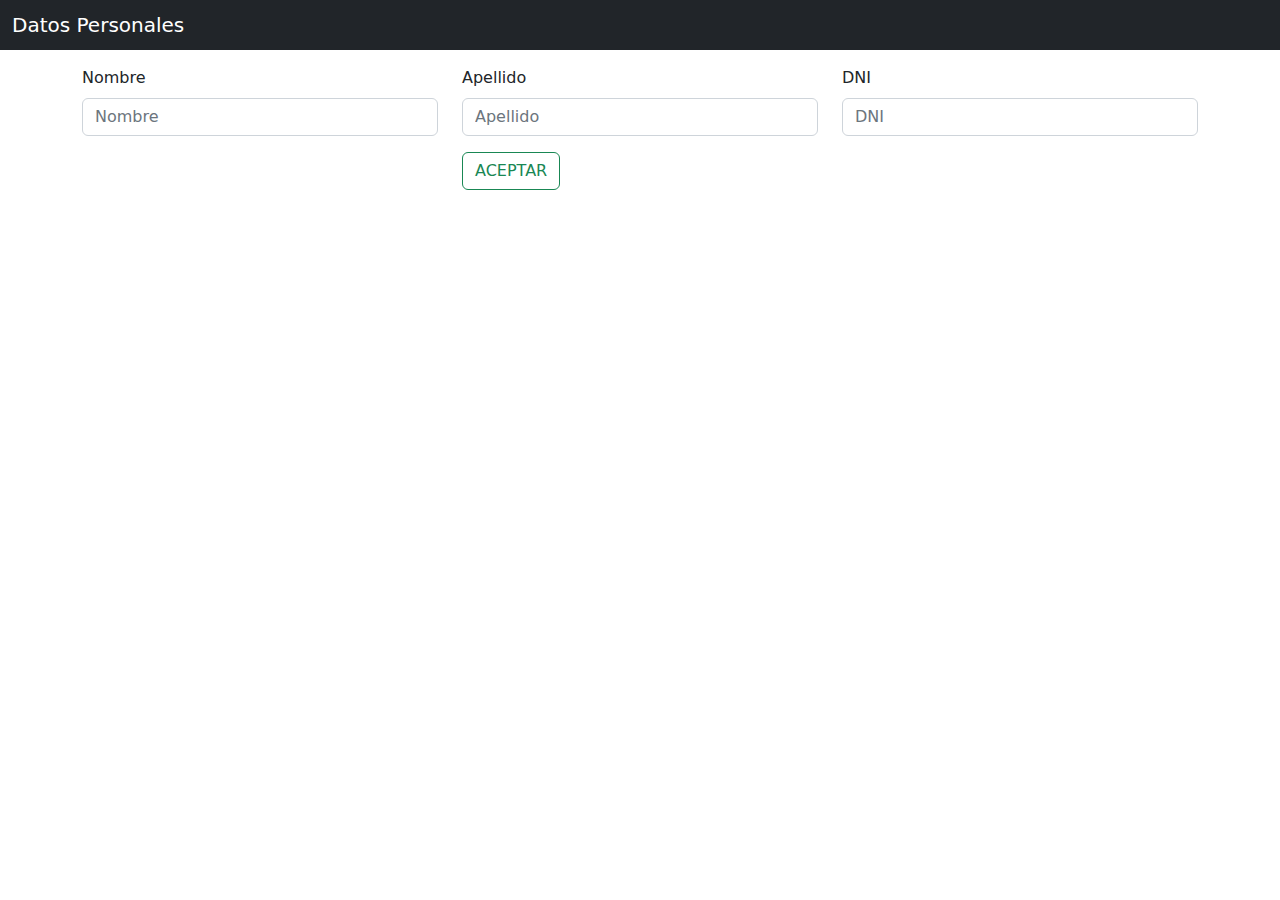
<file: actividad-1/index.html>
<!DOCTYPE html>
<html lang="en">
  <head>
    <meta charset="UTF-8" />
    <meta http-equiv="X-UA-Compatible" content="IE=edge" />
    <meta name="viewport" content="width=device-width, initial-scale=1.0" />
    <title>Datos Personales</title>
    <link rel="stylesheet" href="bootstrap/css/bootstrap.min.css" />
  </head>
  <body>
    <nav class="navbar navbar-dark bg-dark">
      <div class="container-fluid">
        <a class="navbar-brand mb-0 h1" href="#">Datos Personales</a>
      </div>
    </nav>
    <div class="container mt-3">
      <div class="row">
        <div class="col-lg-4">
          <div class="mb-3">
            <label class="form-label">Nombre</label>
            <input
              class="form-control"
              type="text"
              placeholder="Nombre"
              id="inp_nombre"
            />
          </div>
        </div>
        <div class="col-lg-4">
          <div class="mb-3">
            <label class="form-label">Apellido</label>
            <input
              class="form-control"
              type="text"
              placeholder="Apellido"
              id="inp_apellido"
            />
          </div>
          <button class="btn btn-outline-success" id="btn_aceptar">
            ACEPTAR
          </button>
        </div>
        <div class="col-lg-4">
          <div class="mb-3">
            <label class="form-label">DNI</label>
            <input
              class="form-control"
              type="text"
              placeholder="DNI"
              id="inp_dni"
            />
          </div>
        </div>
      </div>
    </div>
    <script src="bootstrap/js/bootstrap.bundle.min.js"></script>
    <script src="main.js" type="module"></script>
  </body>
</html>
</file>
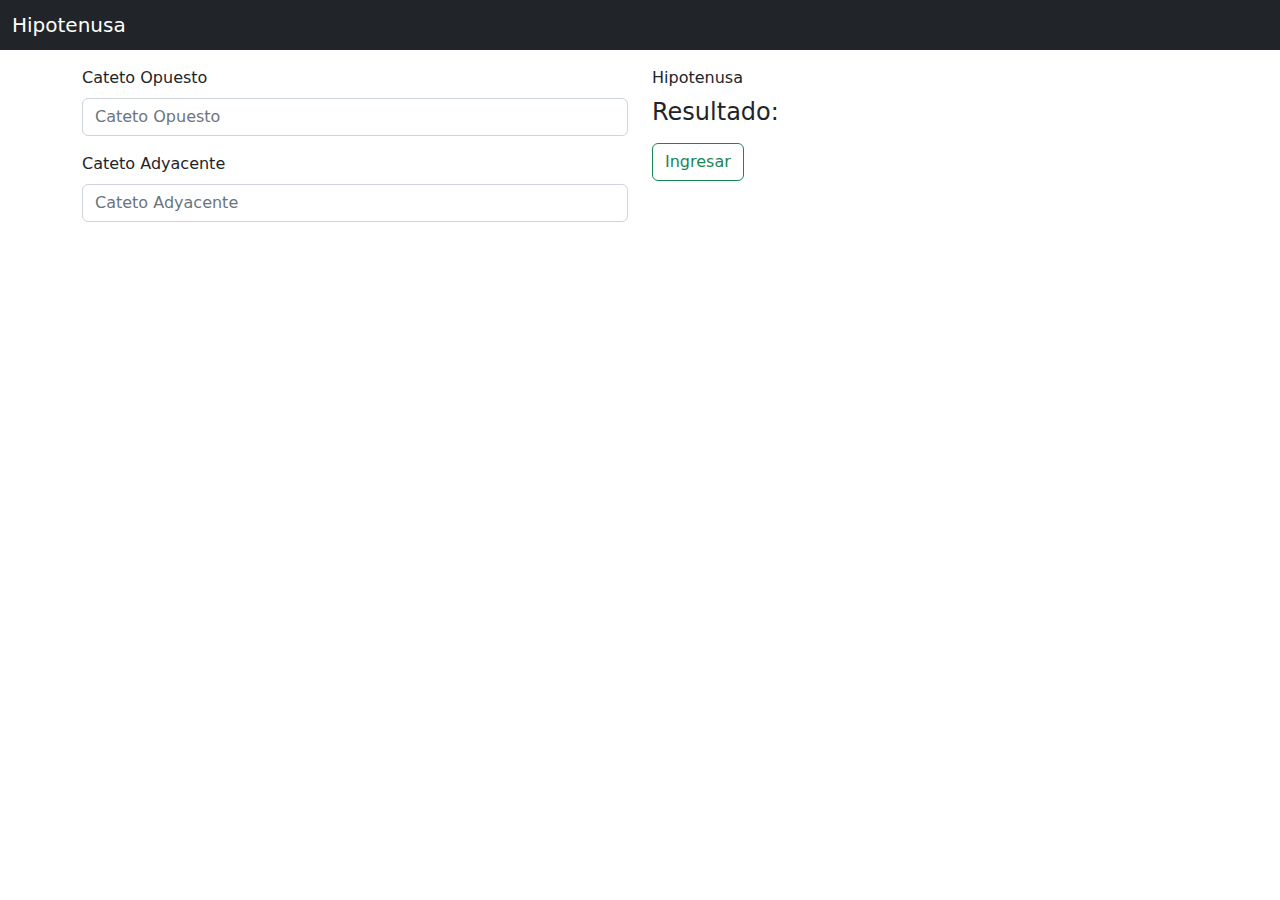
<file: actividad-2/index.html>
<!DOCTYPE html>
<html lang="en">
  <head>
    <meta charset="UTF-8" />
    <meta http-equiv="X-UA-Compatible" content="IE=edge" />
    <meta name="viewport" content="width=device-width, initial-scale=1.0" />
    <title>Actividad 2</title>
    <link rel="stylesheet" href="bootstrap/css/bootstrap.min.css" />
  </head>
  <body>
    <nav class="navbar navbar-dark bg-dark">
      <div class="container-fluid">
        <a class="navbar-brand mb-0 h1" href="#">Hipotenusa</a>
      </div>
    </nav>
    <div class="container mt-3">
      <div class="row">
        <div class="col-lg-6">
          <div class="mb-3">
            <label class="form-label">Cateto Opuesto</label>
            <input
              class="form-control"
              type="number"
              placeholder="Cateto Opuesto"
              id="inp_opuesto"
            />
          </div>
          <div class="mb-3">
            <label class="form-label">Cateto Adyacente</label>
            <input
              class="form-control"
              type="number"
              placeholder="Cateto Adyacente"
              id="inp_adyacente"
            />
          </div>
        </div>
        <div class="col-lg-6">
          <div class="mb-3">
            <label class="form-label">Hipotenusa</label>
            <h4 id="h4_hipotenusa">Resultado:</h4>
          </div>
          <div class="mb-3">
            <button class="btn btn-outline-success" id="btn_ingresar">
              Ingresar
            </button>
          </div>
        </div>
      </div>
    </div>
    <script src="bootstrap/js/bootstrap.bundle.min.js"></script>
    <script src="main.js" type="module"></script>
  </body>
</html>
</file>
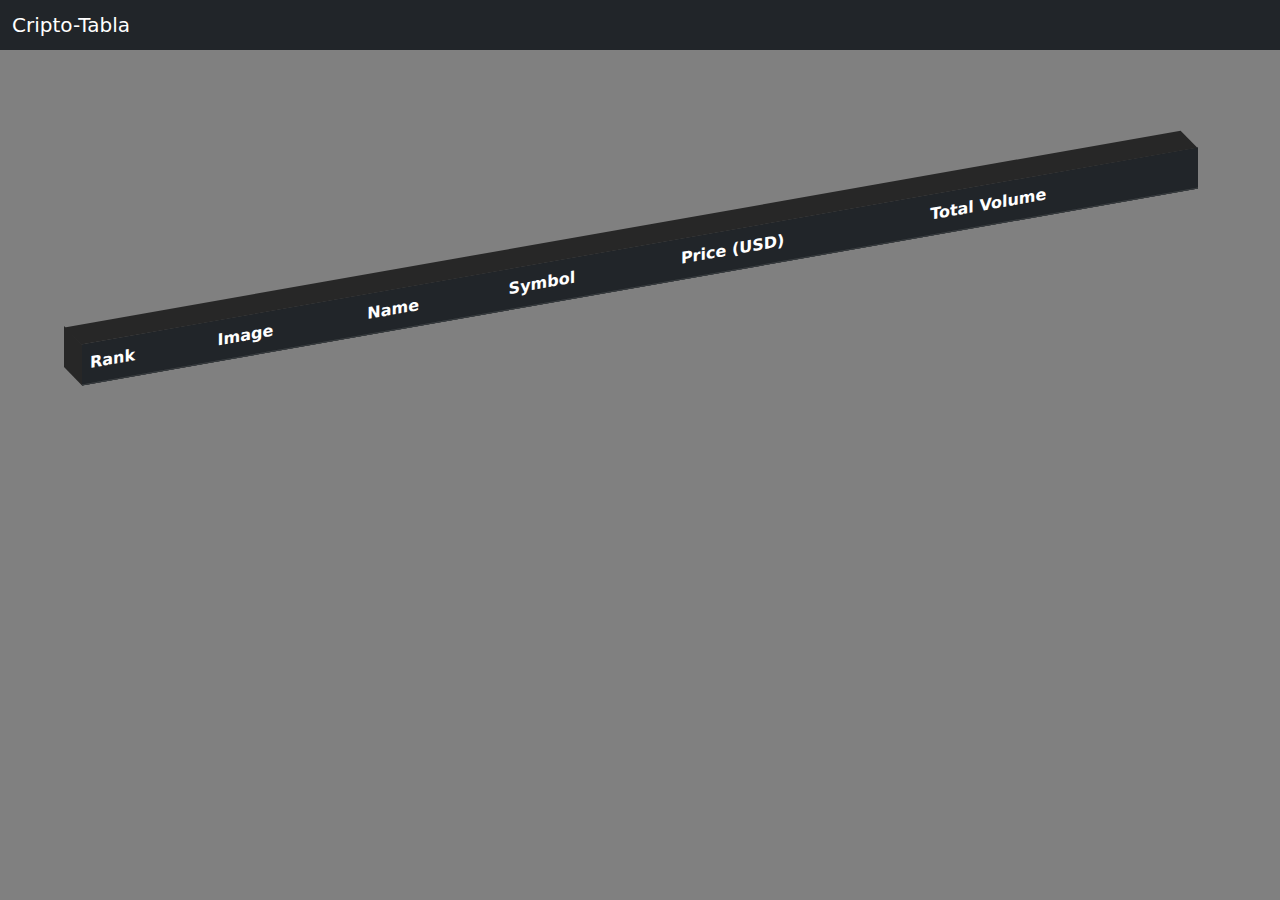
<file: actividad-3/index.html>
<!DOCTYPE html>
<html lang="en">
  <head>
    <meta charset="UTF-8" />
    <meta http-equiv="X-UA-Compatible" content="IE=edge" />
    <meta name="viewport" content="width=device-width, initial-scale=1.0" />
    <title>Cripto-Tabla</title>
    <link rel="stylesheet" href="bootstrap/css/bootstrap.min.css" />
    <link rel="stylesheet" href="style.css" />
  </head>
  <body>
    <nav class="navbar navbar-dark bg-dark">
      <div class="container-fluid">
        <span class="navbar-brand mb-0 h1" href="#">Cripto-Tabla</span>
      </div>
    </nav>

    <div class="container mt-3">
      <div class="row">
        <div class="col-lg-12 cuerpo_tabla">
          <table class="table table-dark bg-dark">
            <thead>
              <tr>
                <th>Rank</th>
                <th>Image</th>
                <th>Name</th>
                <th>Symbol</th>
                <th>Price (USD)</th>
                <th>Total Volume</th>
              </tr>
            </thead>
            <tbody id="tbl_body"></tbody>
          </table>
        </div>
      </div>
    </div>

    <script src="bootstrap/js/bootstrap.bundle.min.js"></script>
    <script src="main.js" type="module"></script>
  </body>
</html>
</file>
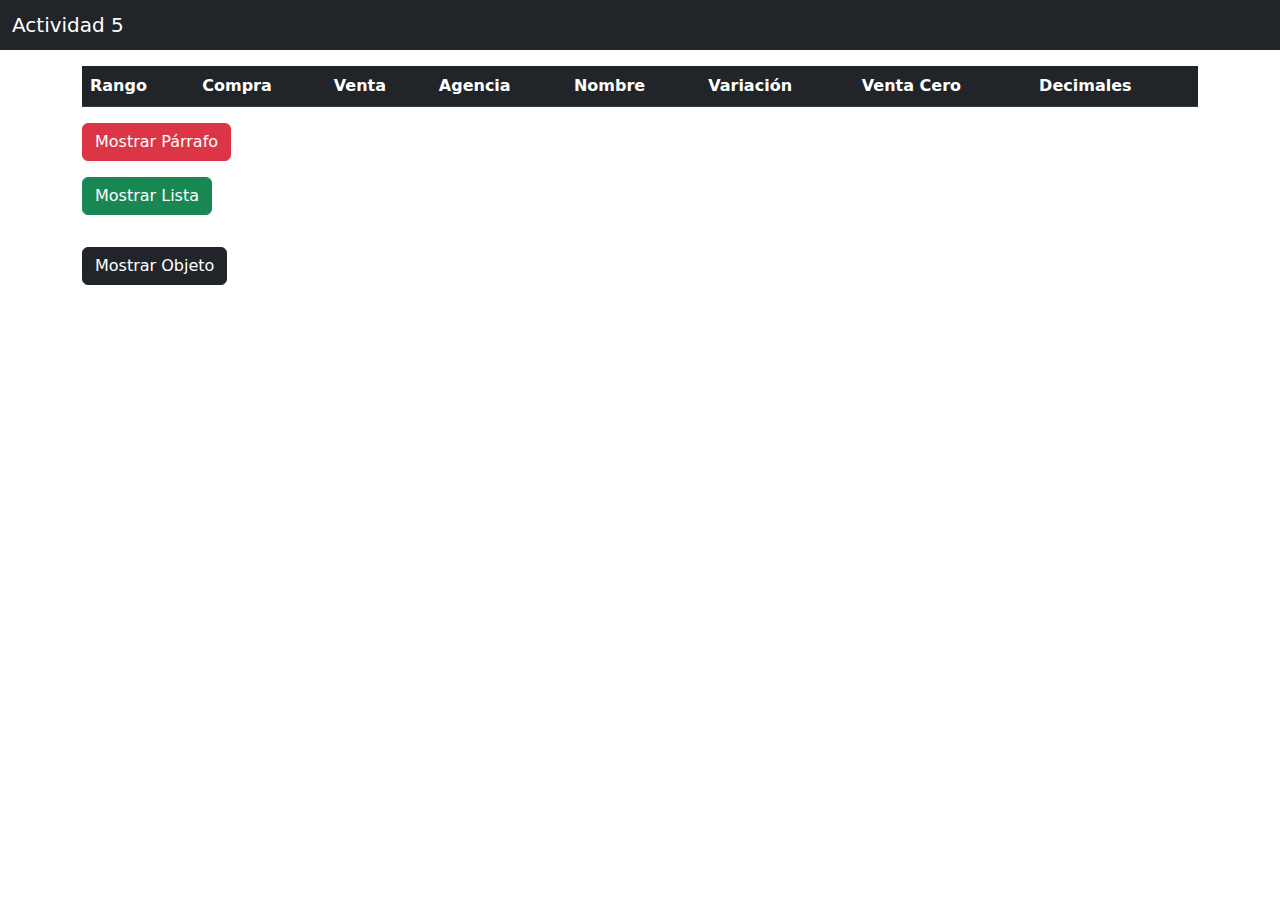
<file: actividad-5/index.html>
<!DOCTYPE html>
<html lang="en">
  <head>
    <meta charset="UTF-8" />
    <meta http-equiv="X-UA-Compatible" content="IE=edge" />
    <meta name="viewport" content="width=device-width, initial-scale=1.0" />
    <title>Actividad 5</title>
    <link rel="stylesheet" href="bootstrap/css/bootstrap.min.css" />
  </head>
  <body>
    <nav class="navbar navbar-dark bg-dark">
      <div class="container-fluid">
        <a class="navbar-brand mb-0 h1" href="#">Actividad 5</a>
      </div>
    </nav>

    <div class="container mt-3">
      <div class="row">
        <div class="col-lg-12">
          <table class="table table-dark bg-dark">
            <thead>
              <th>Rango</th>
              <th>Compra</th>
              <th>Venta</th>
              <th>Agencia</th>
              <th>Nombre</th>
              <th>Variación</th>
              <th>Venta Cero</th>
              <th>Decimales</th>
            </thead>
            <tbody id="tbl_body"></tbody>
          </table>
        </div>
      </div>

      <div class="row">
        <div class="col-lg-12">
          <div class="mb-3">
            <button type="button" class="btn btn-danger" id="btn_parrafo">
              Mostrar Párrafo
            </button>
          </div>
          <div class="mb-3">
            <p id="p_parrafo"></p>
          </div>
        </div>
      </div>

      <div class="row">
        <div class="col-lg-12">
          <div class="mb-3">
            <button type="button" class="btn btn-success" id="btn_lista">
              Mostrar Lista
            </button>
          </div>
          <div class="mb-3">
            <ul class="list-group" id="list_monedas"></ul>
          </div>
        </div>
      </div>

      <div class="row">
        <div class="col-lg-12">
          <div class="mb-3">
            <button type="button" class="btn btn-dark" id="btn_objeto">
              Mostrar Objeto
            </button>
          </div>
        </div>
        <div class="mb-3"></div>
      </div>
    </div>

    <script src="main.js" type="module"></script>
  </body>
</html>
</file>
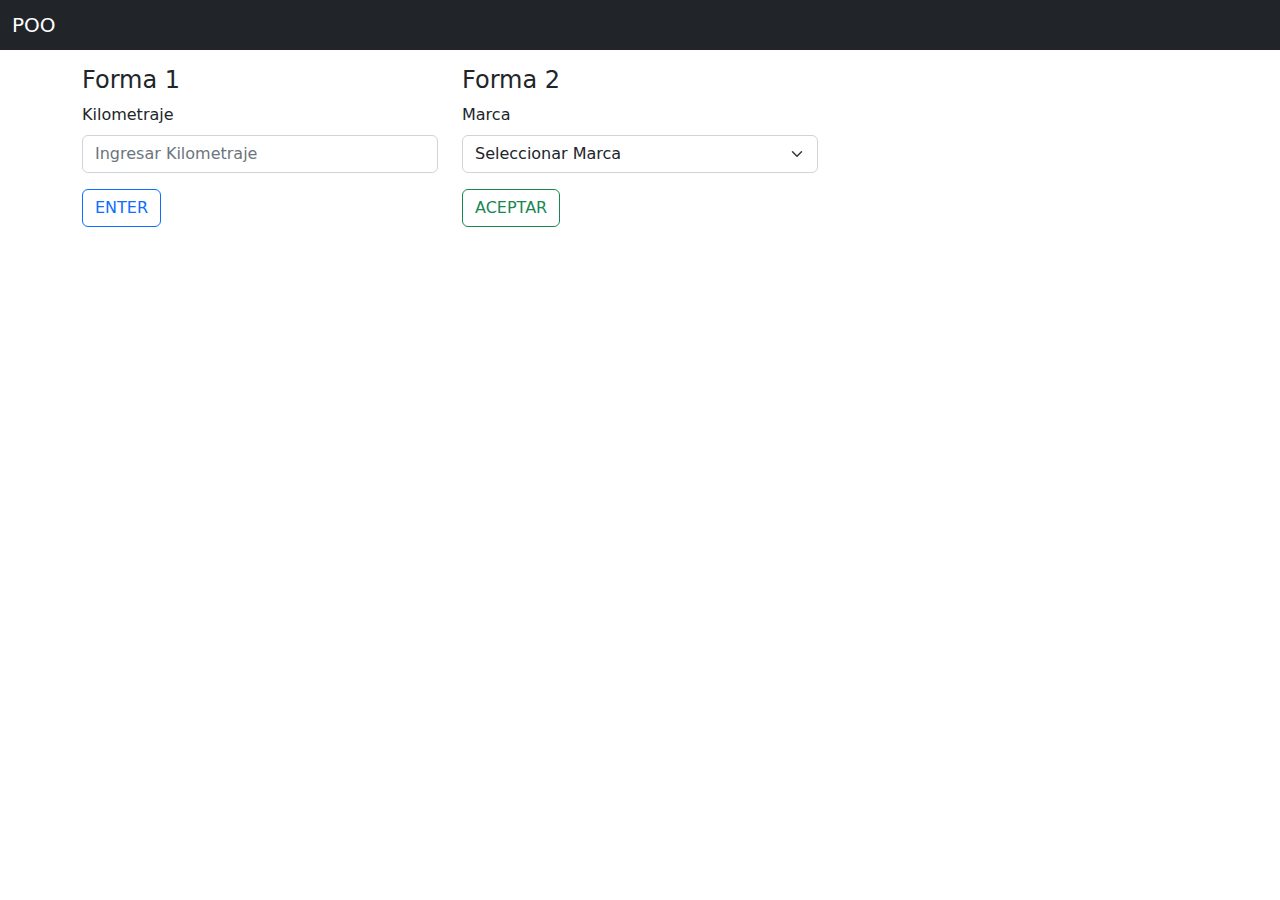
<file: poo/index.html>
<!DOCTYPE html>
<html lang="en">
  <head>
    <meta charset="UTF-8" />
    <meta http-equiv="X-UA-Compatible" content="IE=edge" />
    <meta name="viewport" content="width=device-width, initial-scale=1.0" />
    <title>POO</title>
    <link rel="stylesheet" href="bootstrap/css/bootstrap.min.css" />
  </head>
  <body>
    <nav class="navbar navbar-dark bg-dark">
      <div class="container-fluid">
        <a class="navbar-brand mb-0 h1" href="#">POO</a>
      </div>
    </nav>
    <div class="container mt-3">
      <div class="row">
        <div class="col-lg-4">
          <h4>Forma 1</h4>
          <div class="mb-3">
            <label class="form-label">Kilometraje</label>
            <input
              id="inp_km"
              class="form-control"
              type="text"
              placeholder="Ingresar Kilometraje"
            />
          </div>
          <button id="btn_mostrar" class="btn btn-outline-primary">
            ENTER
          </button>
        </div>

        <div class="col-lg-4">
          <h4>Forma 2</h4>
          <div class="mb-3">
            <label class="form-label">Marca</label>
            <select class="form-select" id="slt_marca">
              <option value="-1" disabled selected>Seleccionar Marca</option>
              <option value="Ford">Ford</option>
              <option value="Peugeot">Peugeot</option>
              <option value="Chevrolet">Chevrolet</option>
            </select>
          </div>
          <button id="btn_aceptar" class="btn btn-outline-success">
            ACEPTAR
          </button>
        </div>
      </div>
    </div>

    <script src="bootstrap/js/bootstrap.bundle.min.js"></script>
    <script src="main.js" type="module"></script>
  </body>
</html>
</file>
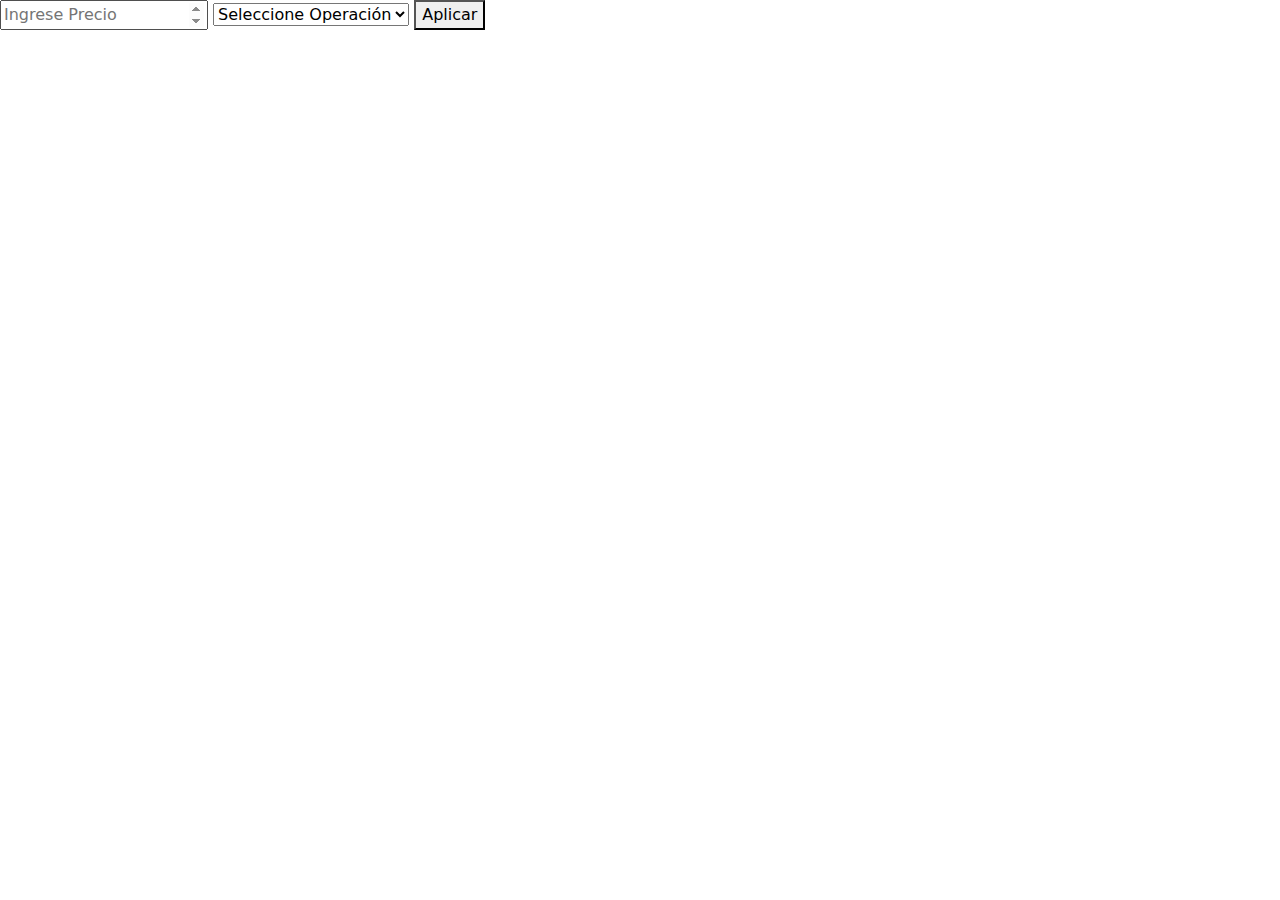
<file: repaso_js/evento_change/index.html>
<!DOCTYPE html>
<html lang="en">
  <head>
    <meta charset="UTF-8" />
    <meta http-equiv="X-UA-Compatible" content="IE=edge" />
    <meta name="viewport" content="width=device-width, initial-scale=1.0" />
    <title>Document</title>
    <link rel="stylesheet" href="bootstrap/css/bootstrap.min.css" />
  </head>
  <body>
    <input id="inp_precio" type="number" placeholder="Ingrese Precio" />

    <select id="slt_operar">
      <option disabled selected value="-1">Seleccione Operación</option>
      <option value="10">10%</option>
      <option value="30">30%</option>
    </select>

    <button id="btn_calcular">Aplicar</button>

    <script src="bootstrap/js/bootstrap.bundle.min.js"></script>
    <script src="main.js"></script>
  </body>
</html>
</file>
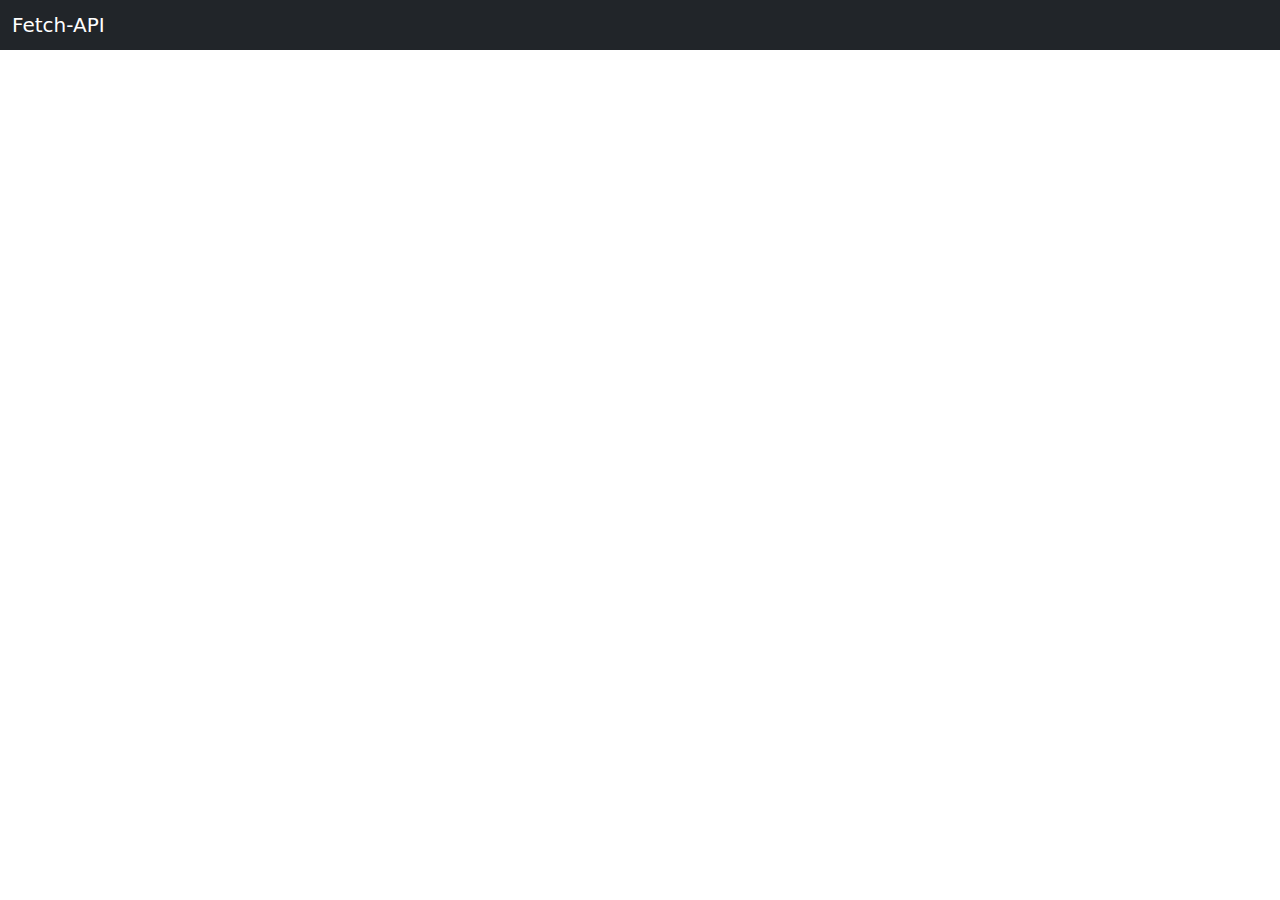
<file: repaso_js/fetch_api/index.html>
<!DOCTYPE html>
<html lang="en">
  <head>
    <meta charset="UTF-8" />
    <meta http-equiv="X-UA-Compatible" content="IE=edge" />
    <meta name="viewport" content="width=device-width, initial-scale=1.0" />
    <title>Document</title>
    <link rel="stylesheet" href="bootstrap/css/bootstrap.min.css" />
  </head>
  <body>
    <nav class="navbar navbar-dark bg-dark">
      <div class="container-fluid">
        <span class="navbar-brand mb-0 h1" href="#">Fetch-API</span>
      </div>
    </nav>
    <div class="container mt-3">
      <ul id="lista_publicaciones" class="list-group"></ul>
    </div>

    <script src="bootstrap/js/bootstrap.bundle.min.js"></script>
    <script src="main.js"></script>
  </body>
</html>
</file>
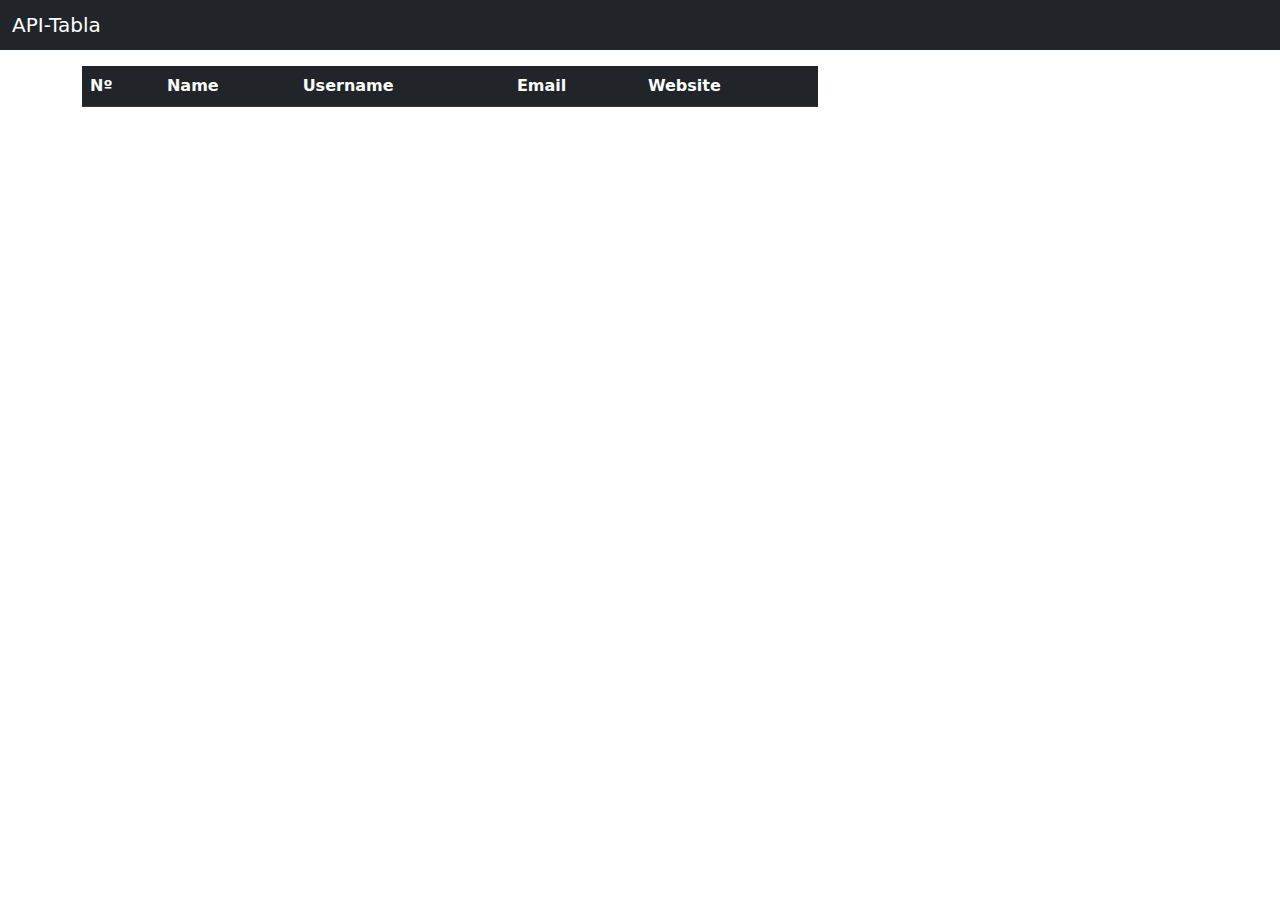
<file: repaso_js/fetch_api_table/index.html>
<!DOCTYPE html>
<html lang="en">
  <head>
    <meta charset="UTF-8" />
    <meta http-equiv="X-UA-Compatible" content="IE=edge" />
    <meta name="viewport" content="width=device-width, initial-scale=1.0" />
    <title>API Tabla</title>
    <link rel="stylesheet" href="bootstrap/css/bootstrap.min.css" />
  </head>
  <body>
    <nav class="navbar navbar-dark bg-dark">
      <div class="container-fluid">
        <span class="navbar-brand mb-0 h1" href="#">API-Tabla</span>
      </div>
    </nav>

    <div class="container mt-3">
      <div class="row">
        <div class="col-lg-8">
          <table class="table table-dark bg-dark">
            <thead>
              <tr>
                <th>Nº</th>
                <th>Name</th>
                <th>Username</th>
                <th>Email</th>
                <th>Website</th>
              </tr>
            </thead>
            <tbody id="tbl_body"></tbody>
          </table>
        </div>
      </div>
    </div>

    <script src="bootstrap/js/bootstrap.bundle.min.js"></script>
    <script src="main.js" type="module"></script>
  </body>
</html>
</file>
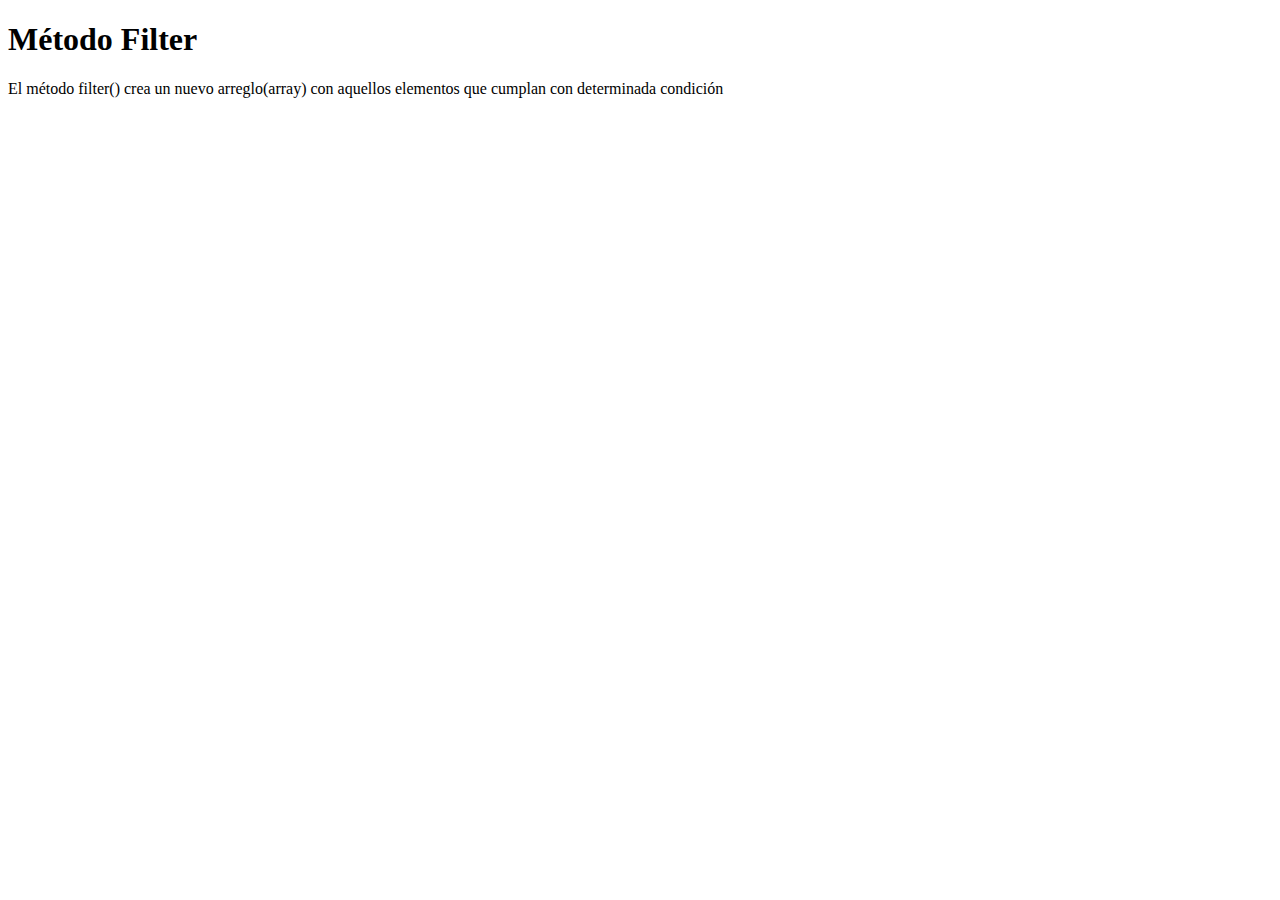
<file: repaso_js/filter/index.html>
<!DOCTYPE html>
<html lang="en">
  <head>
    <meta charset="UTF-8" />
    <meta http-equiv="X-UA-Compatible" content="IE=edge" />
    <meta name="viewport" content="width=device-width, initial-scale=1.0" />
    <title>Uso De Filter</title>
  </head>
  <body>
    <h1>Método Filter</h1>
    <p>
      El método filter() crea un nuevo arreglo(array) con aquellos elementos que
      cumplan con determinada condición
    </p>
    <script src="main.js"></script>
  </body>
</html>
</file>
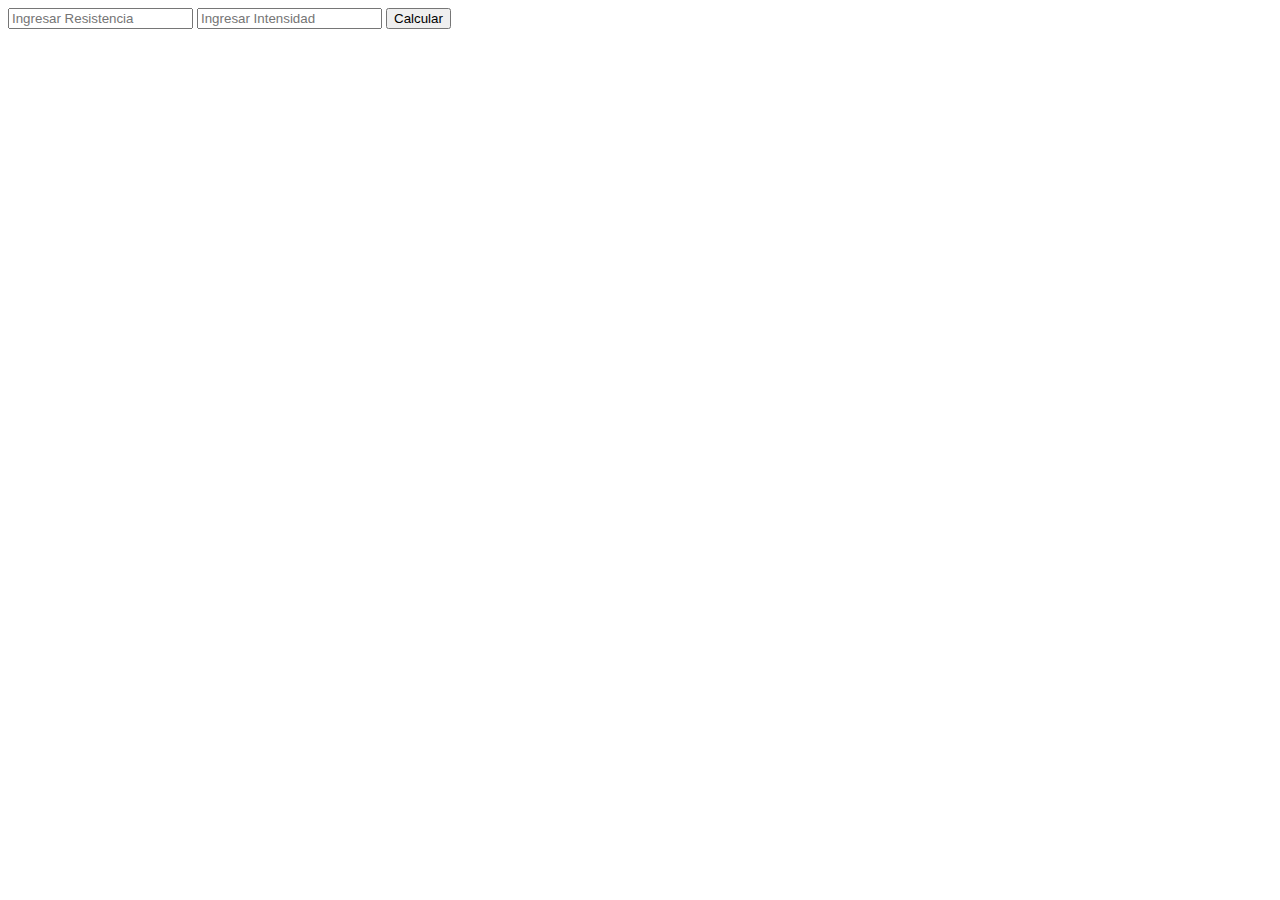
<file: repaso_js/funciones_retorno/index.html>
<!DOCTYPE html>
<html lang="en">
  <head>
    <meta charset="UTF-8" />
    <meta http-equiv="X-UA-Compatible" content="IE=edge" />
    <meta name="viewport" content="width=device-width, initial-scale=1.0" />
    <title>Retorno</title>
  </head>
  <body>
    <input id="inp_r" type="number" placeholder="Ingresar Resistencia" />

    <input id="inp_i" type="number" placeholder="Ingresar Intensidad" />

    <button id="btn_operar">Calcular</button>

    <script src="main.js"></script>
  </body>
</html>
</file>
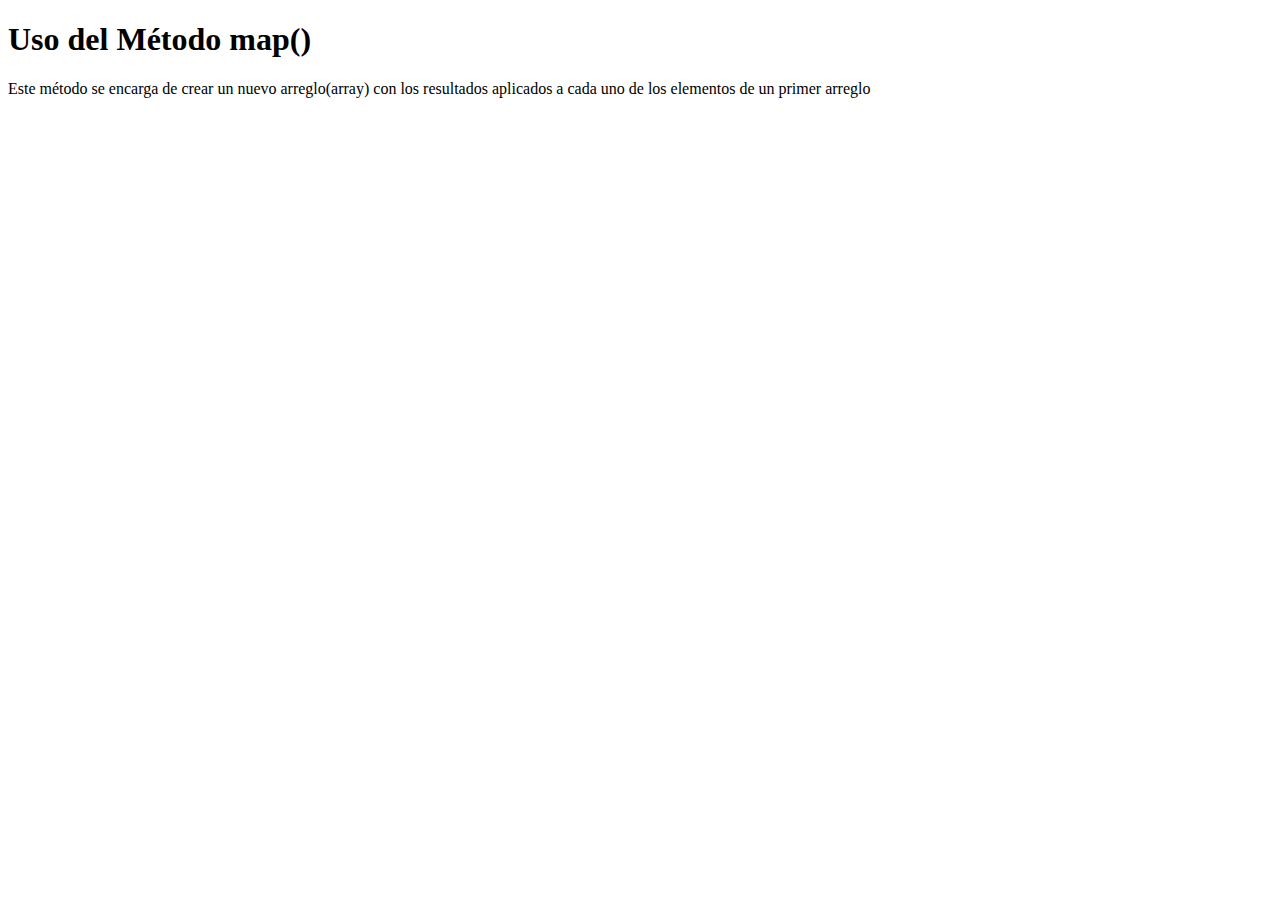
<file: repaso_js/map/index.html>
<!DOCTYPE html>
<html lang="en">
  <head>
    <meta charset="UTF-8" />
    <meta http-equiv="X-UA-Compatible" content="IE=edge" />
    <meta name="viewport" content="width=device-width, initial-scale=1.0" />
    <title>Uso de map()</title>
  </head>
  <body>
    <h1>Uso del Método map()</h1>
    <p>
      Este método se encarga de crear un nuevo arreglo(array) con los resultados
      aplicados a cada uno de los elementos de un primer arreglo
    </p>
    <script src="main.js"></script>
  </body>
</html>
</file>
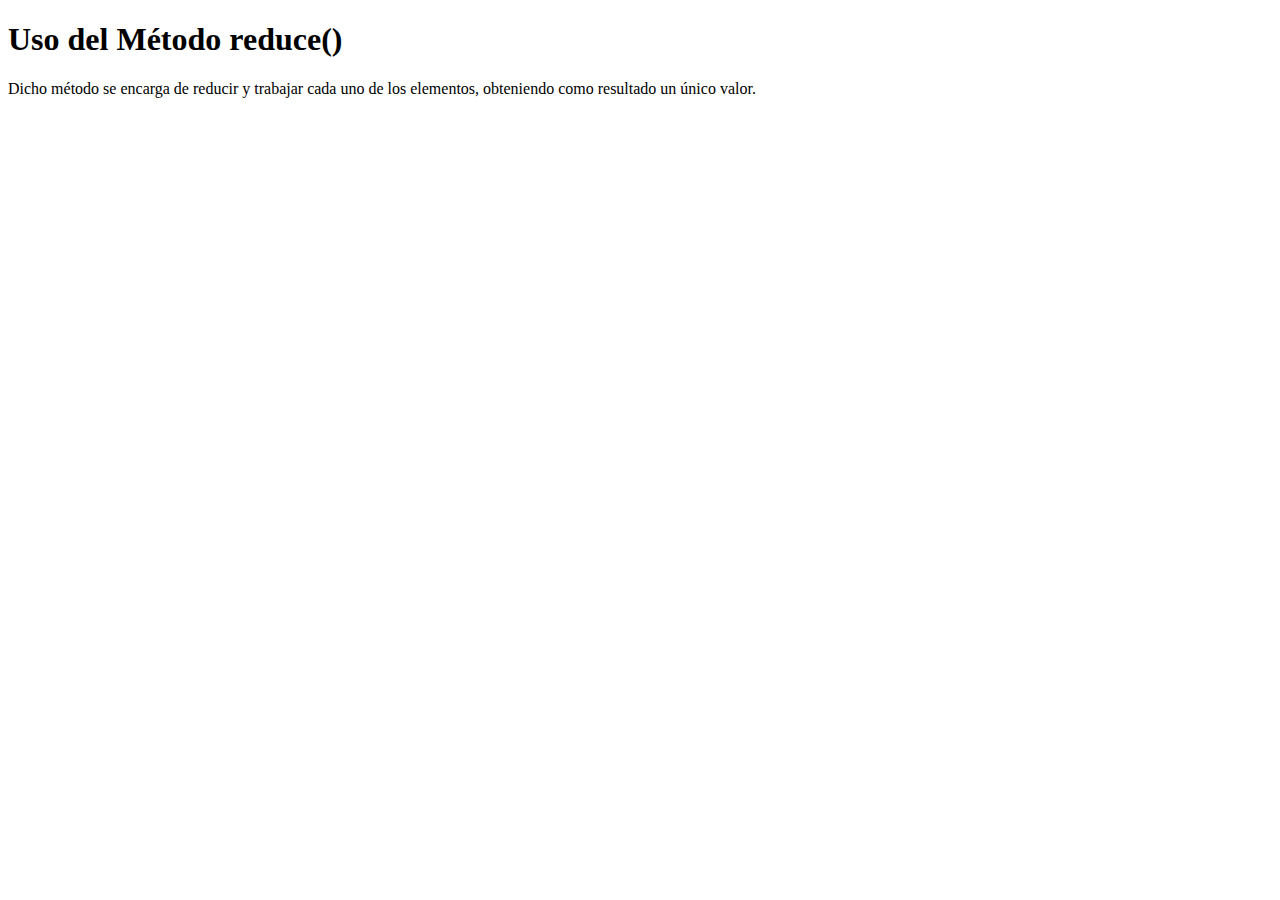
<file: repaso_js/reduce/index.html>
<!DOCTYPE html>
<html lang="en">
  <head>
    <meta charset="UTF-8" />
    <meta http-equiv="X-UA-Compatible" content="IE=edge" />
    <meta name="viewport" content="width=device-width, initial-scale=1.0" />
    <title>Reduce</title>
  </head>
  <body>
    <h1>Uso del Método reduce()</h1>

    <p>
      Dicho método se encarga de reducir y trabajar cada uno de los elementos,
      obteniendo como resultado un único valor.
    </p>

    <script src="main.js"></script>
  </body>
</html>
</file>
<file: actividad-3/style.css>
img{
    width: 6vw;
    height: 10vh;
}
body{
    background: gray;
}
.cuerpo_tabla{
    display: flex;
}
table{
    position: relative;
    margin-top: 20vh;
    transform: skewY(-10deg);
}
table:before{
    position: absolute;
    content: '';
    width: 100%;
    height: 20px;
    top: -20px;
    left: -9px;
    transform: skewX(40deg);
    background: #272727;
}
table:after{
    position: absolute;
    content: '';
    width: 18px;
    height: 100%;
    top: 0px;
    left: -18px;
    transform-origin: right;
    transform: skewy(50deg);
    background: #272727;
}
</file>
